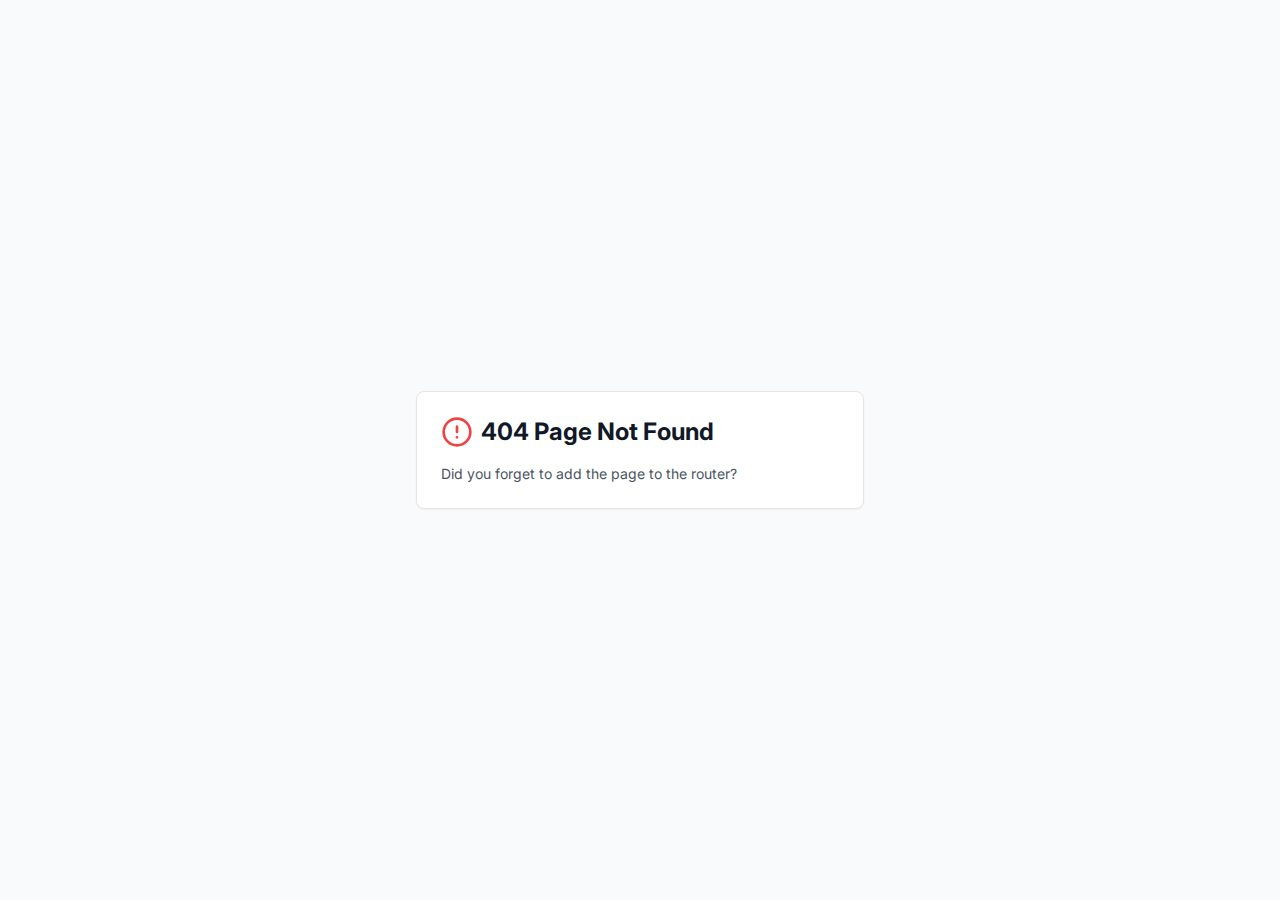
<file: index.html>
<!DOCTYPE html>
<html lang="en">
  <head>
    <meta charset="UTF-8" />
    <meta name="viewport" content="width=device-width, initial-scale=1.0, maximum-scale=1" />
    <title>LaMoCEM: A Prompt-Driven Cost Evaluation Framework | Research Paper</title>
    <meta name="description" content="LaMoCEM - A novel LLM-based approach for dynamic cost estimation in Agile development using Large Language Models and prompt engineering." />
    <meta name="keywords" content="cost estimation, LLM, prompt engineering, agile development, software engineering, AI, LaMoCEM" />
    <meta name="author" content="Muhammad Saim, Muhammad Umer" />
    
    <!-- Social Media Preview -->
    <meta property="og:title" content="LaMoCEM: A Prompt-Driven Cost Evaluation Framework" />
    <meta property="og:description" content="Novel LLM-based approach for dynamic cost estimation in Agile development" />
    <meta property="og:type" content="article" />
    <meta property="og:url" content="https://lamocem.github.io" />
    <meta property="og:image" content="https://lamocem.github.io/og-image.png" />
    
    <meta name="twitter:card" content="summary_large_image" />
    <meta name="twitter:title" content="LaMoCEM: A Prompt-Driven Cost Evaluation Framework" />
    <meta name="twitter:description" content="Novel LLM-based approach for dynamic cost estimation in Agile development" />
    
    <link rel="preconnect" href="https://fonts.googleapis.com">
    <link rel="preconnect" href="https://fonts.gstatic.com" crossorigin>
    <link href="https://fonts.googleapis.com/css2?family=Inter:wght@300;400;500;600;700&display=swap" rel="stylesheet">
    
    <link rel="icon" type="image/svg+xml" href="/favicon.svg" />
    <link rel="canonical" href="https://lamocem.github.io" />
    <script type="module" crossorigin src="/assets/index-CtbqqQSF.js"></script>
    <link rel="stylesheet" crossorigin href="/assets/index-a05WhLY2.css">
  </head>
  <body>
    <div id="root"></div>
    <!-- This is a replit script which adds a banner on the top of the page when opened in development mode outside the replit environment -->
    <script type="text/javascript" src="https://replit.com/public/js/replit-dev-banner.js"></script>
  </body>
</html>
</file>
<file: assets/index-a05WhLY2.css>
*,:before,:after{--tw-border-spacing-x: 0;--tw-border-spacing-y: 0;--tw-translate-x: 0;--tw-translate-y: 0;--tw-rotate: 0;--tw-skew-x: 0;--tw-skew-y: 0;--tw-scale-x: 1;--tw-scale-y: 1;--tw-pan-x: ;--tw-pan-y: ;--tw-pinch-zoom: ;--tw-scroll-snap-strictness: proximity;--tw-gradient-from-position: ;--tw-gradient-via-position: ;--tw-gradient-to-position: ;--tw-ordinal: ;--tw-slashed-zero: ;--tw-numeric-figure: ;--tw-numeric-spacing: ;--tw-numeric-fraction: ;--tw-ring-inset: ;--tw-ring-offset-width: 0px;--tw-ring-offset-color: #fff;--tw-ring-color: rgb(59 130 246 / .5);--tw-ring-offset-shadow: 0 0 #0000;--tw-ring-shadow: 0 0 #0000;--tw-shadow: 0 0 #0000;--tw-shadow-colored: 0 0 #0000;--tw-blur: ;--tw-brightness: ;--tw-contrast: ;--tw-grayscale: ;--tw-hue-rotate: ;--tw-invert: ;--tw-saturate: ;--tw-sepia: ;--tw-drop-shadow: ;--tw-backdrop-blur: ;--tw-backdrop-brightness: ;--tw-backdrop-contrast: ;--tw-backdrop-grayscale: ;--tw-backdrop-hue-rotate: ;--tw-backdrop-invert: ;--tw-backdrop-opacity: ;--tw-backdrop-saturate: ;--tw-backdrop-sepia: ;--tw-contain-size: ;--tw-contain-layout: ;--tw-contain-paint: ;--tw-contain-style: }::backdrop{--tw-border-spacing-x: 0;--tw-border-spacing-y: 0;--tw-translate-x: 0;--tw-translate-y: 0;--tw-rotate: 0;--tw-skew-x: 0;--tw-skew-y: 0;--tw-scale-x: 1;--tw-scale-y: 1;--tw-pan-x: ;--tw-pan-y: ;--tw-pinch-zoom: ;--tw-scroll-snap-strictness: proximity;--tw-gradient-from-position: ;--tw-gradient-via-position: ;--tw-gradient-to-position: ;--tw-ordinal: ;--tw-slashed-zero: ;--tw-numeric-figure: ;--tw-numeric-spacing: ;--tw-numeric-fraction: ;--tw-ring-inset: ;--tw-ring-offset-width: 0px;--tw-ring-offset-color: #fff;--tw-ring-color: rgb(59 130 246 / .5);--tw-ring-offset-shadow: 0 0 #0000;--tw-ring-shadow: 0 0 #0000;--tw-shadow: 0 0 #0000;--tw-shadow-colored: 0 0 #0000;--tw-blur: ;--tw-brightness: ;--tw-contrast: ;--tw-grayscale: ;--tw-hue-rotate: ;--tw-invert: ;--tw-saturate: ;--tw-sepia: ;--tw-drop-shadow: ;--tw-backdrop-blur: ;--tw-backdrop-brightness: ;--tw-backdrop-contrast: ;--tw-backdrop-grayscale: ;--tw-backdrop-hue-rotate: ;--tw-backdrop-invert: ;--tw-backdrop-opacity: ;--tw-backdrop-saturate: ;--tw-backdrop-sepia: ;--tw-contain-size: ;--tw-contain-layout: ;--tw-contain-paint: ;--tw-contain-style: }*,:before,:after{box-sizing:border-box;border-width:0;border-style:solid;border-color:#e5e7eb}:before,:after{--tw-content: ""}html,:host{line-height:1.5;-webkit-text-size-adjust:100%;-moz-tab-size:4;-o-tab-size:4;tab-size:4;font-family:Inter,system-ui,-apple-system,BlinkMacSystemFont,Segoe UI,Roboto,sans-serif;font-feature-settings:normal;font-variation-settings:normal;-webkit-tap-highlight-color:transparent}body{margin:0;line-height:inherit}hr{height:0;color:inherit;border-top-width:1px}abbr:where([title]){-webkit-text-decoration:underline dotted;text-decoration:underline dotted}h1,h2,h3,h4,h5,h6{font-size:inherit;font-weight:inherit}a{color:inherit;text-decoration:inherit}b,strong{font-weight:bolder}code,kbd,samp,pre{font-family:ui-monospace,SFMono-Regular,Menlo,Monaco,Consolas,Liberation Mono,Courier New,monospace;font-feature-settings:normal;font-variation-settings:normal;font-size:1em}small{font-size:80%}sub,sup{font-size:75%;line-height:0;position:relative;vertical-align:baseline}sub{bottom:-.25em}sup{top:-.5em}table{text-indent:0;border-color:inherit;border-collapse:collapse}button,input,optgroup,select,textarea{font-family:inherit;font-feature-settings:inherit;font-variation-settings:inherit;font-size:100%;font-weight:inherit;line-height:inherit;letter-spacing:inherit;color:inherit;margin:0;padding:0}button,select{text-transform:none}button,input:where([type=button]),input:where([type=reset]),input:where([type=submit]){-webkit-appearance:button;background-color:transparent;background-image:none}:-moz-focusring{outline:auto}:-moz-ui-invalid{box-shadow:none}progress{vertical-align:baseline}::-webkit-inner-spin-button,::-webkit-outer-spin-button{height:auto}[type=search]{-webkit-appearance:textfield;outline-offset:-2px}::-webkit-search-decoration{-webkit-appearance:none}::-webkit-file-upload-button{-webkit-appearance:button;font:inherit}summary{display:list-item}blockquote,dl,dd,h1,h2,h3,h4,h5,h6,hr,figure,p,pre{margin:0}fieldset{margin:0;padding:0}legend{padding:0}ol,ul,menu{list-style:none;margin:0;padding:0}dialog{padding:0}textarea{resize:vertical}input::-moz-placeholder,textarea::-moz-placeholder{opacity:1;color:#9ca3af}input::placeholder,textarea::placeholder{opacity:1;color:#9ca3af}button,[role=button]{cursor:pointer}:disabled{cursor:default}img,svg,video,canvas,audio,iframe,embed,object{display:block;vertical-align:middle}img,video{max-width:100%;height:auto}[hidden]:where(:not([hidden=until-found])){display:none}*{border-color:var(--border)}body{background-color:var(--background);color:var(--foreground);-webkit-font-smoothing:antialiased;-moz-osx-font-smoothing:grayscale;font-family:Inter,system-ui,-apple-system,BlinkMacSystemFont,Segoe UI,Roboto,sans-serif}html{scroll-behavior:smooth}.gradient-text{background:linear-gradient(135deg,var(--accent-cyan),var(--accent-green));-webkit-background-clip:text;-webkit-text-fill-color:transparent;background-clip:text}.tech-grid{background-image:linear-gradient(rgba(0,212,255,.1) 1px,transparent 1px),linear-gradient(90deg,rgba(0,212,255,.1) 1px,transparent 1px);background-size:50px 50px}.section-fade{opacity:0;transform:translateY(30px);transition:all .8s cubic-bezier(.4,0,.2,1)}.section-visible{opacity:1;transform:translateY(0)}.float-animation{animation:float 6s ease-in-out infinite}.sr-only{position:absolute;width:1px;height:1px;padding:0;margin:-1px;overflow:hidden;clip:rect(0,0,0,0);white-space:nowrap;border-width:0}.pointer-events-none{pointer-events:none}.pointer-events-auto{pointer-events:auto}.visible{visibility:visible}.invisible{visibility:hidden}.fixed{position:fixed}.absolute{position:absolute}.relative{position:relative}.inset-0{top:0;right:0;bottom:0;left:0}.inset-x-0{left:0;right:0}.inset-y-0{top:0;bottom:0}.-bottom-12{bottom:-3rem}.-left-12{left:-3rem}.-right-12{right:-3rem}.-top-12{top:-3rem}.bottom-0{bottom:0}.bottom-8{bottom:2rem}.left-0{left:0}.left-1{left:.25rem}.left-1\/2{left:50%}.left-2{left:.5rem}.left-\[50\%\]{left:50%}.right-0{right:0}.right-1{right:.25rem}.right-2{right:.5rem}.right-3{right:.75rem}.right-4{right:1rem}.top-0{top:0}.top-1\.5{top:.375rem}.top-1\/2{top:50%}.top-2{top:.5rem}.top-3\.5{top:.875rem}.top-4{top:1rem}.top-\[1px\]{top:1px}.top-\[50\%\]{top:50%}.top-\[60\%\]{top:60%}.top-full{top:100%}.z-10{z-index:10}.z-20{z-index:20}.z-50{z-index:50}.z-\[100\]{z-index:100}.z-\[1\]{z-index:1}.-mx-1{margin-left:-.25rem;margin-right:-.25rem}.mx-2{margin-left:.5rem;margin-right:.5rem}.mx-3\.5{margin-left:.875rem;margin-right:.875rem}.mx-4{margin-left:1rem;margin-right:1rem}.mx-auto{margin-left:auto;margin-right:auto}.my-0\.5{margin-top:.125rem;margin-bottom:.125rem}.my-1{margin-top:.25rem;margin-bottom:.25rem}.-ml-4{margin-left:-1rem}.-mt-4{margin-top:-1rem}.mb-1{margin-bottom:.25rem}.mb-12{margin-bottom:3rem}.mb-16{margin-bottom:4rem}.mb-2{margin-bottom:.5rem}.mb-4{margin-bottom:1rem}.mb-6{margin-bottom:1.5rem}.mb-8{margin-bottom:2rem}.ml-1{margin-left:.25rem}.ml-auto{margin-left:auto}.mr-2{margin-right:.5rem}.mt-1\.5{margin-top:.375rem}.mt-12{margin-top:3rem}.mt-2{margin-top:.5rem}.mt-24{margin-top:6rem}.mt-4{margin-top:1rem}.mt-auto{margin-top:auto}.block{display:block}.flex{display:flex}.inline-flex{display:inline-flex}.table{display:table}.grid{display:grid}.hidden{display:none}.aspect-square{aspect-ratio:1 / 1}.aspect-video{aspect-ratio:16 / 9}.size-4{width:1rem;height:1rem}.h-1\.5{height:.375rem}.h-10{height:2.5rem}.h-11{height:2.75rem}.h-12{height:3rem}.h-16{height:4rem}.h-2{height:.5rem}.h-2\.5{height:.625rem}.h-3{height:.75rem}.h-3\.5{height:.875rem}.h-4{height:1rem}.h-5{height:1.25rem}.h-6{height:1.5rem}.h-7{height:1.75rem}.h-8{height:2rem}.h-9{height:2.25rem}.h-\[1px\]{height:1px}.h-\[var\(--radix-navigation-menu-viewport-height\)\]{height:var(--radix-navigation-menu-viewport-height)}.h-\[var\(--radix-select-trigger-height\)\]{height:var(--radix-select-trigger-height)}.h-auto{height:auto}.h-full{height:100%}.h-px{height:1px}.h-svh{height:100svh}.max-h-\[--radix-context-menu-content-available-height\]{max-height:var(--radix-context-menu-content-available-height)}.max-h-\[--radix-select-content-available-height\]{max-height:var(--radix-select-content-available-height)}.max-h-\[300px\]{max-height:300px}.max-h-\[var\(--radix-dropdown-menu-content-available-height\)\]{max-height:var(--radix-dropdown-menu-content-available-height)}.max-h-screen{max-height:100vh}.min-h-0{min-height:0px}.min-h-\[80px\]{min-height:80px}.min-h-screen{min-height:100vh}.min-h-svh{min-height:100svh}.w-0{width:0px}.w-1{width:.25rem}.w-10{width:2.5rem}.w-11{width:2.75rem}.w-16{width:4rem}.w-2{width:.5rem}.w-2\.5{width:.625rem}.w-3{width:.75rem}.w-3\.5{width:.875rem}.w-3\/4{width:75%}.w-4{width:1rem}.w-5{width:1.25rem}.w-64{width:16rem}.w-7{width:1.75rem}.w-72{width:18rem}.w-8{width:2rem}.w-9{width:2.25rem}.w-\[--sidebar-width\]{width:var(--sidebar-width)}.w-\[100px\]{width:100px}.w-\[1px\]{width:1px}.w-auto{width:auto}.w-full{width:100%}.w-max{width:-moz-max-content;width:max-content}.w-px{width:1px}.min-w-0{min-width:0px}.min-w-10{min-width:2.5rem}.min-w-11{min-width:2.75rem}.min-w-5{min-width:1.25rem}.min-w-9{min-width:2.25rem}.min-w-\[12rem\]{min-width:12rem}.min-w-\[8rem\]{min-width:8rem}.min-w-\[var\(--radix-select-trigger-width\)\]{min-width:var(--radix-select-trigger-width)}.max-w-4xl{max-width:56rem}.max-w-6xl{max-width:72rem}.max-w-7xl{max-width:80rem}.max-w-\[--skeleton-width\]{max-width:var(--skeleton-width)}.max-w-lg{max-width:32rem}.max-w-max{max-width:-moz-max-content;max-width:max-content}.max-w-md{max-width:28rem}.flex-1{flex:1 1 0%}.shrink-0{flex-shrink:0}.grow{flex-grow:1}.grow-0{flex-grow:0}.basis-full{flex-basis:100%}.caption-bottom{caption-side:bottom}.border-collapse{border-collapse:collapse}.origin-\[--radix-context-menu-content-transform-origin\]{transform-origin:var(--radix-context-menu-content-transform-origin)}.origin-\[--radix-dropdown-menu-content-transform-origin\]{transform-origin:var(--radix-dropdown-menu-content-transform-origin)}.origin-\[--radix-hover-card-content-transform-origin\]{transform-origin:var(--radix-hover-card-content-transform-origin)}.origin-\[--radix-menubar-content-transform-origin\]{transform-origin:var(--radix-menubar-content-transform-origin)}.origin-\[--radix-popover-content-transform-origin\]{transform-origin:var(--radix-popover-content-transform-origin)}.origin-\[--radix-select-content-transform-origin\]{transform-origin:var(--radix-select-content-transform-origin)}.origin-\[--radix-tooltip-content-transform-origin\]{transform-origin:var(--radix-tooltip-content-transform-origin)}.-translate-x-1\/2{--tw-translate-x: -50%;transform:translate(var(--tw-translate-x),var(--tw-translate-y)) rotate(var(--tw-rotate)) skew(var(--tw-skew-x)) skewY(var(--tw-skew-y)) scaleX(var(--tw-scale-x)) scaleY(var(--tw-scale-y))}.-translate-x-px{--tw-translate-x: -1px;transform:translate(var(--tw-translate-x),var(--tw-translate-y)) rotate(var(--tw-rotate)) skew(var(--tw-skew-x)) skewY(var(--tw-skew-y)) scaleX(var(--tw-scale-x)) scaleY(var(--tw-scale-y))}.-translate-y-1\/2{--tw-translate-y: -50%;transform:translate(var(--tw-translate-x),var(--tw-translate-y)) rotate(var(--tw-rotate)) skew(var(--tw-skew-x)) skewY(var(--tw-skew-y)) scaleX(var(--tw-scale-x)) scaleY(var(--tw-scale-y))}.translate-x-\[-50\%\]{--tw-translate-x: -50%;transform:translate(var(--tw-translate-x),var(--tw-translate-y)) rotate(var(--tw-rotate)) skew(var(--tw-skew-x)) skewY(var(--tw-skew-y)) scaleX(var(--tw-scale-x)) scaleY(var(--tw-scale-y))}.translate-x-px{--tw-translate-x: 1px;transform:translate(var(--tw-translate-x),var(--tw-translate-y)) rotate(var(--tw-rotate)) skew(var(--tw-skew-x)) skewY(var(--tw-skew-y)) scaleX(var(--tw-scale-x)) scaleY(var(--tw-scale-y))}.translate-y-\[-50\%\]{--tw-translate-y: -50%;transform:translate(var(--tw-translate-x),var(--tw-translate-y)) rotate(var(--tw-rotate)) skew(var(--tw-skew-x)) skewY(var(--tw-skew-y)) scaleX(var(--tw-scale-x)) scaleY(var(--tw-scale-y))}.rotate-45{--tw-rotate: 45deg;transform:translate(var(--tw-translate-x),var(--tw-translate-y)) rotate(var(--tw-rotate)) skew(var(--tw-skew-x)) skewY(var(--tw-skew-y)) scaleX(var(--tw-scale-x)) scaleY(var(--tw-scale-y))}.rotate-90{--tw-rotate: 90deg;transform:translate(var(--tw-translate-x),var(--tw-translate-y)) rotate(var(--tw-rotate)) skew(var(--tw-skew-x)) skewY(var(--tw-skew-y)) scaleX(var(--tw-scale-x)) scaleY(var(--tw-scale-y))}.transform{transform:translate(var(--tw-translate-x),var(--tw-translate-y)) rotate(var(--tw-rotate)) skew(var(--tw-skew-x)) skewY(var(--tw-skew-y)) scaleX(var(--tw-scale-x)) scaleY(var(--tw-scale-y))}@keyframes bounce{0%,to{transform:translateY(-25%);animation-timing-function:cubic-bezier(.8,0,1,1)}50%{transform:none;animation-timing-function:cubic-bezier(0,0,.2,1)}}.animate-bounce{animation:bounce 1s infinite}@keyframes pulse{50%{opacity:.5}}.animate-pulse{animation:pulse 2s cubic-bezier(.4,0,.6,1) infinite}.cursor-default{cursor:default}.cursor-pointer{cursor:pointer}.touch-none{touch-action:none}.select-none{-webkit-user-select:none;-moz-user-select:none;user-select:none}.list-none{list-style-type:none}.flex-row{flex-direction:row}.flex-col{flex-direction:column}.flex-col-reverse{flex-direction:column-reverse}.flex-wrap{flex-wrap:wrap}.items-start{align-items:flex-start}.items-end{align-items:flex-end}.items-center{align-items:center}.items-stretch{align-items:stretch}.justify-center{justify-content:center}.justify-between{justify-content:space-between}.gap-1{gap:.25rem}.gap-1\.5{gap:.375rem}.gap-12{gap:3rem}.gap-2{gap:.5rem}.gap-3{gap:.75rem}.gap-4{gap:1rem}.gap-6{gap:1.5rem}.gap-8{gap:2rem}.space-x-1>:not([hidden])~:not([hidden]){--tw-space-x-reverse: 0;margin-right:calc(.25rem * var(--tw-space-x-reverse));margin-left:calc(.25rem * calc(1 - var(--tw-space-x-reverse)))}.space-x-2>:not([hidden])~:not([hidden]){--tw-space-x-reverse: 0;margin-right:calc(.5rem * var(--tw-space-x-reverse));margin-left:calc(.5rem * calc(1 - var(--tw-space-x-reverse)))}.space-x-3>:not([hidden])~:not([hidden]){--tw-space-x-reverse: 0;margin-right:calc(.75rem * var(--tw-space-x-reverse));margin-left:calc(.75rem * calc(1 - var(--tw-space-x-reverse)))}.space-x-4>:not([hidden])~:not([hidden]){--tw-space-x-reverse: 0;margin-right:calc(1rem * var(--tw-space-x-reverse));margin-left:calc(1rem * calc(1 - var(--tw-space-x-reverse)))}.space-x-8>:not([hidden])~:not([hidden]){--tw-space-x-reverse: 0;margin-right:calc(2rem * var(--tw-space-x-reverse));margin-left:calc(2rem * calc(1 - var(--tw-space-x-reverse)))}.space-y-1>:not([hidden])~:not([hidden]){--tw-space-y-reverse: 0;margin-top:calc(.25rem * calc(1 - var(--tw-space-y-reverse)));margin-bottom:calc(.25rem * var(--tw-space-y-reverse))}.space-y-1\.5>:not([hidden])~:not([hidden]){--tw-space-y-reverse: 0;margin-top:calc(.375rem * calc(1 - var(--tw-space-y-reverse)));margin-bottom:calc(.375rem * var(--tw-space-y-reverse))}.space-y-2>:not([hidden])~:not([hidden]){--tw-space-y-reverse: 0;margin-top:calc(.5rem * calc(1 - var(--tw-space-y-reverse)));margin-bottom:calc(.5rem * var(--tw-space-y-reverse))}.space-y-3>:not([hidden])~:not([hidden]){--tw-space-y-reverse: 0;margin-top:calc(.75rem * calc(1 - var(--tw-space-y-reverse)));margin-bottom:calc(.75rem * var(--tw-space-y-reverse))}.space-y-4>:not([hidden])~:not([hidden]){--tw-space-y-reverse: 0;margin-top:calc(1rem * calc(1 - var(--tw-space-y-reverse)));margin-bottom:calc(1rem * var(--tw-space-y-reverse))}.space-y-6>:not([hidden])~:not([hidden]){--tw-space-y-reverse: 0;margin-top:calc(1.5rem * calc(1 - var(--tw-space-y-reverse)));margin-bottom:calc(1.5rem * var(--tw-space-y-reverse))}.space-y-8>:not([hidden])~:not([hidden]){--tw-space-y-reverse: 0;margin-top:calc(2rem * calc(1 - var(--tw-space-y-reverse)));margin-bottom:calc(2rem * var(--tw-space-y-reverse))}.overflow-auto{overflow:auto}.overflow-hidden{overflow:hidden}.overflow-x-auto{overflow-x:auto}.overflow-y-auto{overflow-y:auto}.overflow-x-hidden{overflow-x:hidden}.whitespace-nowrap{white-space:nowrap}.break-words{overflow-wrap:break-word}.rounded-2xl{border-radius:1rem}.rounded-\[2px\]{border-radius:2px}.rounded-\[inherit\]{border-radius:inherit}.rounded-full{border-radius:9999px}.rounded-lg{border-radius:var(--radius)}.rounded-md{border-radius:calc(var(--radius) - 2px)}.rounded-none{border-radius:0}.rounded-sm{border-radius:calc(var(--radius) - 4px)}.rounded-xl{border-radius:.75rem}.rounded-t-\[10px\]{border-top-left-radius:10px;border-top-right-radius:10px}.rounded-tl-sm{border-top-left-radius:calc(var(--radius) - 4px)}.border{border-width:1px}.border-2{border-width:2px}.border-\[1\.5px\]{border-width:1.5px}.border-y{border-top-width:1px;border-bottom-width:1px}.border-b{border-bottom-width:1px}.border-l{border-left-width:1px}.border-r{border-right-width:1px}.border-t{border-top-width:1px}.border-dashed{border-style:dashed}.border-\[--color-border\]{border-color:var(--color-border)}.border-destructive{border-color:var(--destructive)}.border-input{border-color:var(--input)}.border-primary{border-color:var(--primary)}.border-sidebar-border{border-color:var(--sidebar-border)}.border-transparent{border-color:transparent}.border-l-transparent{border-left-color:transparent}.border-t-transparent{border-top-color:transparent}.bg-\[--color-bg\]{background-color:var(--color-bg)}.bg-accent{background-color:var(--accent)}.bg-background{background-color:var(--background)}.bg-black\/80{background-color:#000c}.bg-border{background-color:var(--border)}.bg-card{background-color:var(--card)}.bg-destructive{background-color:var(--destructive)}.bg-foreground{background-color:var(--foreground)}.bg-gray-50{--tw-bg-opacity: 1;background-color:rgb(249 250 251 / var(--tw-bg-opacity, 1))}.bg-muted{background-color:var(--muted)}.bg-popover{background-color:var(--popover)}.bg-primary{background-color:var(--primary)}.bg-red-500\/20{background-color:#ef444433}.bg-secondary{background-color:var(--secondary)}.bg-sidebar{background-color:var(--sidebar-background)}.bg-sidebar-border{background-color:var(--sidebar-border)}.bg-transparent{background-color:transparent}.bg-yellow-500\/20{background-color:#eab30833}.bg-gradient-to-b{background-image:linear-gradient(to bottom,var(--tw-gradient-stops))}.bg-gradient-to-br{background-image:linear-gradient(to bottom right,var(--tw-gradient-stops))}.bg-gradient-to-t{background-image:linear-gradient(to top,var(--tw-gradient-stops))}.to-transparent{--tw-gradient-to: transparent var(--tw-gradient-to-position)}.fill-current{fill:currentColor}.object-cover{-o-object-fit:cover;object-fit:cover}.p-0{padding:0}.p-1{padding:.25rem}.p-2{padding:.5rem}.p-3{padding:.75rem}.p-4{padding:1rem}.p-6{padding:1.5rem}.p-8{padding:2rem}.p-\[1px\]{padding:1px}.px-1{padding-left:.25rem;padding-right:.25rem}.px-2{padding-left:.5rem;padding-right:.5rem}.px-2\.5{padding-left:.625rem;padding-right:.625rem}.px-3{padding-left:.75rem;padding-right:.75rem}.px-4{padding-left:1rem;padding-right:1rem}.px-5{padding-left:1.25rem;padding-right:1.25rem}.px-6{padding-left:1.5rem;padding-right:1.5rem}.px-8{padding-left:2rem;padding-right:2rem}.py-0\.5{padding-top:.125rem;padding-bottom:.125rem}.py-1{padding-top:.25rem;padding-bottom:.25rem}.py-1\.5{padding-top:.375rem;padding-bottom:.375rem}.py-16{padding-top:4rem;padding-bottom:4rem}.py-2{padding-top:.5rem;padding-bottom:.5rem}.py-20{padding-top:5rem;padding-bottom:5rem}.py-3{padding-top:.75rem;padding-bottom:.75rem}.py-4{padding-top:1rem;padding-bottom:1rem}.py-6{padding-top:1.5rem;padding-bottom:1.5rem}.pb-3{padding-bottom:.75rem}.pb-4{padding-bottom:1rem}.pl-2\.5{padding-left:.625rem}.pl-4{padding-left:1rem}.pl-8{padding-left:2rem}.pr-2{padding-right:.5rem}.pr-2\.5{padding-right:.625rem}.pr-8{padding-right:2rem}.pt-0{padding-top:0}.pt-1{padding-top:.25rem}.pt-3{padding-top:.75rem}.pt-4{padding-top:1rem}.pt-6{padding-top:1.5rem}.pt-8{padding-top:2rem}.text-left{text-align:left}.text-center{text-align:center}.align-middle{vertical-align:middle}.font-mono{font-family:ui-monospace,SFMono-Regular,Menlo,Monaco,Consolas,Liberation Mono,Courier New,monospace}.font-sans{font-family:Inter,system-ui,-apple-system,BlinkMacSystemFont,Segoe UI,Roboto,sans-serif}.text-2xl{font-size:1.5rem;line-height:2rem}.text-3xl{font-size:1.875rem;line-height:2.25rem}.text-4xl{font-size:2.25rem;line-height:2.5rem}.text-\[0\.8rem\]{font-size:.8rem}.text-base{font-size:1rem;line-height:1.5rem}.text-lg{font-size:1.125rem;line-height:1.75rem}.text-sm{font-size:.875rem;line-height:1.25rem}.text-xl{font-size:1.25rem;line-height:1.75rem}.text-xs{font-size:.75rem;line-height:1rem}.font-bold{font-weight:700}.font-light{font-weight:300}.font-medium{font-weight:500}.font-normal{font-weight:400}.font-semibold{font-weight:600}.tabular-nums{--tw-numeric-spacing: tabular-nums;font-variant-numeric:var(--tw-ordinal) var(--tw-slashed-zero) var(--tw-numeric-figure) var(--tw-numeric-spacing) var(--tw-numeric-fraction)}.leading-none{line-height:1}.leading-relaxed{line-height:1.625}.leading-tight{line-height:1.25}.tracking-tight{letter-spacing:-.025em}.tracking-widest{letter-spacing:.1em}.text-accent-foreground{color:var(--accent-foreground)}.text-card-foreground{color:var(--card-foreground)}.text-current{color:currentColor}.text-destructive{color:var(--destructive)}.text-destructive-foreground{color:var(--destructive-foreground)}.text-foreground{color:var(--foreground)}.text-gray-600{--tw-text-opacity: 1;color:rgb(75 85 99 / var(--tw-text-opacity, 1))}.text-gray-900{--tw-text-opacity: 1;color:rgb(17 24 39 / var(--tw-text-opacity, 1))}.text-muted-foreground{color:var(--muted-foreground)}.text-popover-foreground{color:var(--popover-foreground)}.text-primary{color:var(--primary)}.text-primary-foreground{color:var(--primary-foreground)}.text-red-400{--tw-text-opacity: 1;color:rgb(248 113 113 / var(--tw-text-opacity, 1))}.text-red-500{--tw-text-opacity: 1;color:rgb(239 68 68 / var(--tw-text-opacity, 1))}.text-secondary-foreground{color:var(--secondary-foreground)}.text-sidebar-foreground{color:var(--sidebar-foreground)}.text-yellow-400{--tw-text-opacity: 1;color:rgb(250 204 21 / var(--tw-text-opacity, 1))}.underline-offset-4{text-underline-offset:4px}.opacity-0{opacity:0}.opacity-20{opacity:.2}.opacity-50{opacity:.5}.opacity-60{opacity:.6}.opacity-70{opacity:.7}.opacity-90{opacity:.9}.shadow-2xl{--tw-shadow: 0 25px 50px -12px rgb(0 0 0 / .25);--tw-shadow-colored: 0 25px 50px -12px var(--tw-shadow-color);box-shadow:var(--tw-ring-offset-shadow, 0 0 #0000),var(--tw-ring-shadow, 0 0 #0000),var(--tw-shadow)}.shadow-\[0_0_0_1px_hsl\(var\(--sidebar-border\)\)\]{--tw-shadow: 0 0 0 1px hsl(var(--sidebar-border));--tw-shadow-colored: 0 0 0 1px var(--tw-shadow-color);box-shadow:var(--tw-ring-offset-shadow, 0 0 #0000),var(--tw-ring-shadow, 0 0 #0000),var(--tw-shadow)}.shadow-lg{--tw-shadow: 0 10px 15px -3px rgb(0 0 0 / .1), 0 4px 6px -4px rgb(0 0 0 / .1);--tw-shadow-colored: 0 10px 15px -3px var(--tw-shadow-color), 0 4px 6px -4px var(--tw-shadow-color);box-shadow:var(--tw-ring-offset-shadow, 0 0 #0000),var(--tw-ring-shadow, 0 0 #0000),var(--tw-shadow)}.shadow-md{--tw-shadow: 0 4px 6px -1px rgb(0 0 0 / .1), 0 2px 4px -2px rgb(0 0 0 / .1);--tw-shadow-colored: 0 4px 6px -1px var(--tw-shadow-color), 0 2px 4px -2px var(--tw-shadow-color);box-shadow:var(--tw-ring-offset-shadow, 0 0 #0000),var(--tw-ring-shadow, 0 0 #0000),var(--tw-shadow)}.shadow-none{--tw-shadow: 0 0 #0000;--tw-shadow-colored: 0 0 #0000;box-shadow:var(--tw-ring-offset-shadow, 0 0 #0000),var(--tw-ring-shadow, 0 0 #0000),var(--tw-shadow)}.shadow-sm{--tw-shadow: 0 1px 2px 0 rgb(0 0 0 / .05);--tw-shadow-colored: 0 1px 2px 0 var(--tw-shadow-color);box-shadow:var(--tw-ring-offset-shadow, 0 0 #0000),var(--tw-ring-shadow, 0 0 #0000),var(--tw-shadow)}.shadow-xl{--tw-shadow: 0 20px 25px -5px rgb(0 0 0 / .1), 0 8px 10px -6px rgb(0 0 0 / .1);--tw-shadow-colored: 0 20px 25px -5px var(--tw-shadow-color), 0 8px 10px -6px var(--tw-shadow-color);box-shadow:var(--tw-ring-offset-shadow, 0 0 #0000),var(--tw-ring-shadow, 0 0 #0000),var(--tw-shadow)}.outline-none{outline:2px solid transparent;outline-offset:2px}.outline{outline-style:solid}.ring-0{--tw-ring-offset-shadow: var(--tw-ring-inset) 0 0 0 var(--tw-ring-offset-width) var(--tw-ring-offset-color);--tw-ring-shadow: var(--tw-ring-inset) 0 0 0 calc(0px + var(--tw-ring-offset-width)) var(--tw-ring-color);box-shadow:var(--tw-ring-offset-shadow),var(--tw-ring-shadow),var(--tw-shadow, 0 0 #0000)}.ring-2{--tw-ring-offset-shadow: var(--tw-ring-inset) 0 0 0 var(--tw-ring-offset-width) var(--tw-ring-offset-color);--tw-ring-shadow: var(--tw-ring-inset) 0 0 0 calc(2px + var(--tw-ring-offset-width)) var(--tw-ring-color);box-shadow:var(--tw-ring-offset-shadow),var(--tw-ring-shadow),var(--tw-shadow, 0 0 #0000)}.ring-ring{--tw-ring-color: var(--ring)}.ring-sidebar-ring{--tw-ring-color: var(--sidebar-ring)}.ring-offset-background{--tw-ring-offset-color: var(--background)}.filter{filter:var(--tw-blur) var(--tw-brightness) var(--tw-contrast) var(--tw-grayscale) var(--tw-hue-rotate) var(--tw-invert) var(--tw-saturate) var(--tw-sepia) var(--tw-drop-shadow)}.backdrop-blur-md{--tw-backdrop-blur: blur(12px);-webkit-backdrop-filter:var(--tw-backdrop-blur) var(--tw-backdrop-brightness) var(--tw-backdrop-contrast) var(--tw-backdrop-grayscale) var(--tw-backdrop-hue-rotate) var(--tw-backdrop-invert) var(--tw-backdrop-opacity) var(--tw-backdrop-saturate) var(--tw-backdrop-sepia);backdrop-filter:var(--tw-backdrop-blur) var(--tw-backdrop-brightness) var(--tw-backdrop-contrast) var(--tw-backdrop-grayscale) var(--tw-backdrop-hue-rotate) var(--tw-backdrop-invert) var(--tw-backdrop-opacity) var(--tw-backdrop-saturate) var(--tw-backdrop-sepia)}.transition{transition-property:color,background-color,border-color,text-decoration-color,fill,stroke,opacity,box-shadow,transform,filter,-webkit-backdrop-filter;transition-property:color,background-color,border-color,text-decoration-color,fill,stroke,opacity,box-shadow,transform,filter,backdrop-filter;transition-property:color,background-color,border-color,text-decoration-color,fill,stroke,opacity,box-shadow,transform,filter,backdrop-filter,-webkit-backdrop-filter;transition-timing-function:cubic-bezier(.4,0,.2,1);transition-duration:.15s}.transition-\[left\,right\,width\]{transition-property:left,right,width;transition-timing-function:cubic-bezier(.4,0,.2,1);transition-duration:.15s}.transition-\[margin\,opacity\]{transition-property:margin,opacity;transition-timing-function:cubic-bezier(.4,0,.2,1);transition-duration:.15s}.transition-\[width\,height\,padding\]{transition-property:width,height,padding;transition-timing-function:cubic-bezier(.4,0,.2,1);transition-duration:.15s}.transition-\[width\]{transition-property:width;transition-timing-function:cubic-bezier(.4,0,.2,1);transition-duration:.15s}.transition-all{transition-property:all;transition-timing-function:cubic-bezier(.4,0,.2,1);transition-duration:.15s}.transition-colors{transition-property:color,background-color,border-color,text-decoration-color,fill,stroke;transition-timing-function:cubic-bezier(.4,0,.2,1);transition-duration:.15s}.transition-opacity{transition-property:opacity;transition-timing-function:cubic-bezier(.4,0,.2,1);transition-duration:.15s}.transition-transform{transition-property:transform;transition-timing-function:cubic-bezier(.4,0,.2,1);transition-duration:.15s}.duration-1000{transition-duration:1s}.duration-200{transition-duration:.2s}.duration-300{transition-duration:.3s}.ease-in-out{transition-timing-function:cubic-bezier(.4,0,.2,1)}.ease-linear{transition-timing-function:linear}@keyframes enter{0%{opacity:var(--tw-enter-opacity, 1);transform:translate3d(var(--tw-enter-translate-x, 0),var(--tw-enter-translate-y, 0),0) scale3d(var(--tw-enter-scale, 1),var(--tw-enter-scale, 1),var(--tw-enter-scale, 1)) rotate(var(--tw-enter-rotate, 0))}}@keyframes exit{to{opacity:var(--tw-exit-opacity, 1);transform:translate3d(var(--tw-exit-translate-x, 0),var(--tw-exit-translate-y, 0),0) scale3d(var(--tw-exit-scale, 1),var(--tw-exit-scale, 1),var(--tw-exit-scale, 1)) rotate(var(--tw-exit-rotate, 0))}}.animate-in{animation-name:enter;animation-duration:.15s;--tw-enter-opacity: initial;--tw-enter-scale: initial;--tw-enter-rotate: initial;--tw-enter-translate-x: initial;--tw-enter-translate-y: initial}.fade-in-0{--tw-enter-opacity: 0}.fade-in-80{--tw-enter-opacity: .8}.zoom-in-95{--tw-enter-scale: .95}.duration-1000{animation-duration:1s}.duration-200{animation-duration:.2s}.duration-300{animation-duration:.3s}.ease-in-out{animation-timing-function:cubic-bezier(.4,0,.2,1)}.ease-linear{animation-timing-function:linear}.bg-dark-bg{background-color:var(--dark-bg)}.bg-dark-surface{background-color:var(--dark-surface)}.bg-dark-card{background-color:var(--dark-card)}.bg-code-bg{background-color:var(--code-bg)}.text-accent-cyan{color:var(--accent-cyan)}.text-accent-green{color:var(--accent-green)}.text-text-primary{color:var(--text-primary)}.text-text-secondary{color:var(--text-secondary)}.border-dark-surface{border-color:var(--dark-surface)}.border-dark-card{border-color:var(--dark-card)}:root{--background: hsl(0, 0%, 100%);--foreground: hsl(20, 14.3%, 4.1%);--muted: hsl(60, 4.8%, 95.9%);--muted-foreground: hsl(25, 5.3%, 44.7%);--popover: hsl(0, 0%, 100%);--popover-foreground: hsl(20, 14.3%, 4.1%);--card: hsl(0, 0%, 100%);--card-foreground: hsl(20, 14.3%, 4.1%);--border: hsl(20, 5.9%, 90%);--input: hsl(20, 5.9%, 90%);--primary: hsl(207, 90%, 54%);--primary-foreground: hsl(211, 100%, 99%);--secondary: hsl(60, 4.8%, 95.9%);--secondary-foreground: hsl(24, 9.8%, 10%);--accent: hsl(60, 4.8%, 95.9%);--accent-foreground: hsl(24, 9.8%, 10%);--destructive: hsl(0, 84.2%, 60.2%);--destructive-foreground: hsl(60, 9.1%, 97.8%);--ring: hsl(20, 14.3%, 4.1%);--radius: .5rem;--dark-bg: hsl(0, 0%, 4%);--dark-surface: hsl(0, 0%, 10%);--dark-card: hsl(0, 0%, 7%);--accent-cyan: hsl(194, 100%, 50%);--accent-green: hsl(150, 100%, 50%);--text-primary: hsl(0, 0%, 100%);--text-secondary: hsl(0, 0%, 63%);--code-bg: hsl(215, 28%, 9%)}.dark{--background: hsl(240, 10%, 3.9%);--foreground: hsl(0, 0%, 98%);--muted: hsl(240, 3.7%, 15.9%);--muted-foreground: hsl(240, 5%, 64.9%);--popover: hsl(240, 10%, 3.9%);--popover-foreground: hsl(0, 0%, 98%);--card: hsl(240, 10%, 3.9%);--card-foreground: hsl(0, 0%, 98%);--border: hsl(240, 3.7%, 15.9%);--input: hsl(240, 3.7%, 15.9%);--primary: hsl(207, 90%, 54%);--primary-foreground: hsl(211, 100%, 99%);--secondary: hsl(240, 3.7%, 15.9%);--secondary-foreground: hsl(0, 0%, 98%);--accent: hsl(240, 3.7%, 15.9%);--accent-foreground: hsl(0, 0%, 98%);--destructive: hsl(0, 62.8%, 30.6%);--destructive-foreground: hsl(0, 0%, 98%);--ring: hsl(240, 4.9%, 83.9%);--radius: .5rem}@keyframes float{0%,to{transform:translateY(0)}50%{transform:translateY(-20px)}}@media print{.no-print{display:none!important}body{background:#fff!important;color:#000!important}.bg-dark-bg,.bg-dark-surface,.bg-dark-card{background:#fff!important}.text-text-primary,.text-text-secondary{color:#000!important}}pre[class*=language-]{background:var(--code-bg)!important;border:1px solid var(--dark-surface);border-radius:.5rem}code[class*=language-]{color:#e1e7ef}.token.comment,.token.prolog,.token.doctype,.token.cdata{color:#7c7c7c}.token.punctuation{color:#c792ea}.token.property,.token.tag,.token.boolean,.token.number,.token.constant,.token.symbol,.token.deleted{color:#ff5370}.token.selector,.token.attr-name,.token.string,.token.char,.token.builtin,.token.inserted{color:#c3e88d}.token.operator,.token.entity,.token.url,.language-css .token.string,.style .token.string{color:#89ddff}.token.atrule,.token.attr-value,.token.keyword{color:#82aaff}.token.function,.token.class-name{color:#ffcb6b}.token.regex,.token.important,.token.variable{color:#f78c6c}.file\:border-0::file-selector-button{border-width:0px}.file\:bg-transparent::file-selector-button{background-color:transparent}.file\:text-sm::file-selector-button{font-size:.875rem;line-height:1.25rem}.file\:font-medium::file-selector-button{font-weight:500}.file\:text-foreground::file-selector-button{color:var(--foreground)}.placeholder\:text-muted-foreground::-moz-placeholder{color:var(--muted-foreground)}.placeholder\:text-muted-foreground::placeholder{color:var(--muted-foreground)}.after\:absolute:after{content:var(--tw-content);position:absolute}.after\:-inset-2:after{content:var(--tw-content);top:-.5rem;right:-.5rem;bottom:-.5rem;left:-.5rem}.after\:inset-y-0:after{content:var(--tw-content);top:0;bottom:0}.after\:left-1\/2:after{content:var(--tw-content);left:50%}.after\:w-1:after{content:var(--tw-content);width:.25rem}.after\:w-\[2px\]:after{content:var(--tw-content);width:2px}.after\:-translate-x-1\/2:after{content:var(--tw-content);--tw-translate-x: -50%;transform:translate(var(--tw-translate-x),var(--tw-translate-y)) rotate(var(--tw-rotate)) skew(var(--tw-skew-x)) skewY(var(--tw-skew-y)) scaleX(var(--tw-scale-x)) scaleY(var(--tw-scale-y))}.first\:rounded-l-md:first-child{border-top-left-radius:calc(var(--radius) - 2px);border-bottom-left-radius:calc(var(--radius) - 2px)}.first\:border-l:first-child{border-left-width:1px}.last\:rounded-r-md:last-child{border-top-right-radius:calc(var(--radius) - 2px);border-bottom-right-radius:calc(var(--radius) - 2px)}.focus-within\:relative:focus-within{position:relative}.focus-within\:z-20:focus-within{z-index:20}.hover\:scale-105:hover{--tw-scale-x: 1.05;--tw-scale-y: 1.05;transform:translate(var(--tw-translate-x),var(--tw-translate-y)) rotate(var(--tw-rotate)) skew(var(--tw-skew-x)) skewY(var(--tw-skew-y)) scaleX(var(--tw-scale-x)) scaleY(var(--tw-scale-y))}.hover\:bg-accent:hover{background-color:var(--accent)}.hover\:bg-muted:hover{background-color:var(--muted)}.hover\:bg-primary:hover{background-color:var(--primary)}.hover\:bg-secondary:hover{background-color:var(--secondary)}.hover\:bg-sidebar-accent:hover{background-color:var(--sidebar-accent)}.hover\:bg-opacity-10:hover{--tw-bg-opacity: .1}.hover\:bg-opacity-90:hover{--tw-bg-opacity: .9}.hover\:text-accent-foreground:hover{color:var(--accent-foreground)}.hover\:text-foreground:hover{color:var(--foreground)}.hover\:text-muted-foreground:hover{color:var(--muted-foreground)}.hover\:text-primary-foreground:hover{color:var(--primary-foreground)}.hover\:text-sidebar-accent-foreground:hover{color:var(--sidebar-accent-foreground)}.hover\:underline:hover{text-decoration-line:underline}.hover\:opacity-100:hover{opacity:1}.hover\:shadow-\[0_0_0_1px_hsl\(var\(--sidebar-accent\)\)\]:hover{--tw-shadow: 0 0 0 1px hsl(var(--sidebar-accent));--tw-shadow-colored: 0 0 0 1px var(--tw-shadow-color);box-shadow:var(--tw-ring-offset-shadow, 0 0 #0000),var(--tw-ring-shadow, 0 0 #0000),var(--tw-shadow)}.hover\:text-accent-cyan:hover{color:var(--accent-cyan)}.hover\:after\:bg-sidebar-border:hover:after{content:var(--tw-content);background-color:var(--sidebar-border)}.focus\:bg-accent:focus{background-color:var(--accent)}.focus\:bg-primary:focus{background-color:var(--primary)}.focus\:text-accent-foreground:focus{color:var(--accent-foreground)}.focus\:text-primary-foreground:focus{color:var(--primary-foreground)}.focus\:opacity-100:focus{opacity:1}.focus\:outline-none:focus{outline:2px solid transparent;outline-offset:2px}.focus\:ring-2:focus{--tw-ring-offset-shadow: var(--tw-ring-inset) 0 0 0 var(--tw-ring-offset-width) var(--tw-ring-offset-color);--tw-ring-shadow: var(--tw-ring-inset) 0 0 0 calc(2px + var(--tw-ring-offset-width)) var(--tw-ring-color);box-shadow:var(--tw-ring-offset-shadow),var(--tw-ring-shadow),var(--tw-shadow, 0 0 #0000)}.focus\:ring-ring:focus{--tw-ring-color: var(--ring)}.focus\:ring-offset-2:focus{--tw-ring-offset-width: 2px}.focus-visible\:outline-none:focus-visible{outline:2px solid transparent;outline-offset:2px}.focus-visible\:ring-1:focus-visible{--tw-ring-offset-shadow: var(--tw-ring-inset) 0 0 0 var(--tw-ring-offset-width) var(--tw-ring-offset-color);--tw-ring-shadow: var(--tw-ring-inset) 0 0 0 calc(1px + var(--tw-ring-offset-width)) var(--tw-ring-color);box-shadow:var(--tw-ring-offset-shadow),var(--tw-ring-shadow),var(--tw-shadow, 0 0 #0000)}.focus-visible\:ring-2:focus-visible{--tw-ring-offset-shadow: var(--tw-ring-inset) 0 0 0 var(--tw-ring-offset-width) var(--tw-ring-offset-color);--tw-ring-shadow: var(--tw-ring-inset) 0 0 0 calc(2px + var(--tw-ring-offset-width)) var(--tw-ring-color);box-shadow:var(--tw-ring-offset-shadow),var(--tw-ring-shadow),var(--tw-shadow, 0 0 #0000)}.focus-visible\:ring-ring:focus-visible{--tw-ring-color: var(--ring)}.focus-visible\:ring-sidebar-ring:focus-visible{--tw-ring-color: var(--sidebar-ring)}.focus-visible\:ring-offset-1:focus-visible{--tw-ring-offset-width: 1px}.focus-visible\:ring-offset-2:focus-visible{--tw-ring-offset-width: 2px}.focus-visible\:ring-offset-background:focus-visible{--tw-ring-offset-color: var(--background)}.active\:bg-sidebar-accent:active{background-color:var(--sidebar-accent)}.active\:text-sidebar-accent-foreground:active{color:var(--sidebar-accent-foreground)}.disabled\:pointer-events-none:disabled{pointer-events:none}.disabled\:cursor-not-allowed:disabled{cursor:not-allowed}.disabled\:opacity-50:disabled{opacity:.5}.group\/menu-item:focus-within .group-focus-within\/menu-item\:opacity-100{opacity:1}.group:hover .group-hover\:scale-110{--tw-scale-x: 1.1;--tw-scale-y: 1.1;transform:translate(var(--tw-translate-x),var(--tw-translate-y)) rotate(var(--tw-rotate)) skew(var(--tw-skew-x)) skewY(var(--tw-skew-y)) scaleX(var(--tw-scale-x)) scaleY(var(--tw-scale-y))}.group\/menu-item:hover .group-hover\/menu-item\:opacity-100,.group:hover .group-hover\:opacity-100{opacity:1}.group.destructive .group-\[\.destructive\]\:text-red-300{--tw-text-opacity: 1;color:rgb(252 165 165 / var(--tw-text-opacity, 1))}.group.destructive .group-\[\.destructive\]\:hover\:bg-destructive:hover{background-color:var(--destructive)}.group.destructive .group-\[\.destructive\]\:hover\:text-destructive-foreground:hover{color:var(--destructive-foreground)}.group.destructive .group-\[\.destructive\]\:hover\:text-red-50:hover{--tw-text-opacity: 1;color:rgb(254 242 242 / var(--tw-text-opacity, 1))}.group.destructive .group-\[\.destructive\]\:focus\:ring-destructive:focus{--tw-ring-color: var(--destructive)}.group.destructive .group-\[\.destructive\]\:focus\:ring-red-400:focus{--tw-ring-opacity: 1;--tw-ring-color: rgb(248 113 113 / var(--tw-ring-opacity, 1))}.group.destructive .group-\[\.destructive\]\:focus\:ring-offset-red-600:focus{--tw-ring-offset-color: #dc2626}.peer\/menu-button:hover~.peer-hover\/menu-button\:text-sidebar-accent-foreground{color:var(--sidebar-accent-foreground)}.peer:disabled~.peer-disabled\:cursor-not-allowed{cursor:not-allowed}.peer:disabled~.peer-disabled\:opacity-70{opacity:.7}.has-\[\[data-variant\=inset\]\]\:bg-sidebar:has([data-variant=inset]){background-color:var(--sidebar-background)}.has-\[\:disabled\]\:opacity-50:has(:disabled){opacity:.5}.group\/menu-item:has([data-sidebar=menu-action]) .group-has-\[\[data-sidebar\=menu-action\]\]\/menu-item\:pr-8{padding-right:2rem}.aria-disabled\:pointer-events-none[aria-disabled=true]{pointer-events:none}.aria-disabled\:opacity-50[aria-disabled=true]{opacity:.5}.aria-selected\:bg-accent[aria-selected=true]{background-color:var(--accent)}.aria-selected\:text-accent-foreground[aria-selected=true]{color:var(--accent-foreground)}.aria-selected\:text-muted-foreground[aria-selected=true]{color:var(--muted-foreground)}.aria-selected\:opacity-100[aria-selected=true]{opacity:1}.data-\[disabled\=true\]\:pointer-events-none[data-disabled=true],.data-\[disabled\]\:pointer-events-none[data-disabled]{pointer-events:none}.data-\[panel-group-direction\=vertical\]\:h-px[data-panel-group-direction=vertical]{height:1px}.data-\[panel-group-direction\=vertical\]\:w-full[data-panel-group-direction=vertical]{width:100%}.data-\[side\=bottom\]\:translate-y-1[data-side=bottom]{--tw-translate-y: .25rem;transform:translate(var(--tw-translate-x),var(--tw-translate-y)) rotate(var(--tw-rotate)) skew(var(--tw-skew-x)) skewY(var(--tw-skew-y)) scaleX(var(--tw-scale-x)) scaleY(var(--tw-scale-y))}.data-\[side\=left\]\:-translate-x-1[data-side=left]{--tw-translate-x: -.25rem;transform:translate(var(--tw-translate-x),var(--tw-translate-y)) rotate(var(--tw-rotate)) skew(var(--tw-skew-x)) skewY(var(--tw-skew-y)) scaleX(var(--tw-scale-x)) scaleY(var(--tw-scale-y))}.data-\[side\=right\]\:translate-x-1[data-side=right]{--tw-translate-x: .25rem;transform:translate(var(--tw-translate-x),var(--tw-translate-y)) rotate(var(--tw-rotate)) skew(var(--tw-skew-x)) skewY(var(--tw-skew-y)) scaleX(var(--tw-scale-x)) scaleY(var(--tw-scale-y))}.data-\[side\=top\]\:-translate-y-1[data-side=top]{--tw-translate-y: -.25rem;transform:translate(var(--tw-translate-x),var(--tw-translate-y)) rotate(var(--tw-rotate)) skew(var(--tw-skew-x)) skewY(var(--tw-skew-y)) scaleX(var(--tw-scale-x)) scaleY(var(--tw-scale-y))}.data-\[state\=checked\]\:translate-x-5[data-state=checked]{--tw-translate-x: 1.25rem;transform:translate(var(--tw-translate-x),var(--tw-translate-y)) rotate(var(--tw-rotate)) skew(var(--tw-skew-x)) skewY(var(--tw-skew-y)) scaleX(var(--tw-scale-x)) scaleY(var(--tw-scale-y))}.data-\[state\=unchecked\]\:translate-x-0[data-state=unchecked],.data-\[swipe\=cancel\]\:translate-x-0[data-swipe=cancel]{--tw-translate-x: 0px;transform:translate(var(--tw-translate-x),var(--tw-translate-y)) rotate(var(--tw-rotate)) skew(var(--tw-skew-x)) skewY(var(--tw-skew-y)) scaleX(var(--tw-scale-x)) scaleY(var(--tw-scale-y))}.data-\[swipe\=end\]\:translate-x-\[var\(--radix-toast-swipe-end-x\)\][data-swipe=end]{--tw-translate-x: var(--radix-toast-swipe-end-x);transform:translate(var(--tw-translate-x),var(--tw-translate-y)) rotate(var(--tw-rotate)) skew(var(--tw-skew-x)) skewY(var(--tw-skew-y)) scaleX(var(--tw-scale-x)) scaleY(var(--tw-scale-y))}.data-\[swipe\=move\]\:translate-x-\[var\(--radix-toast-swipe-move-x\)\][data-swipe=move]{--tw-translate-x: var(--radix-toast-swipe-move-x);transform:translate(var(--tw-translate-x),var(--tw-translate-y)) rotate(var(--tw-rotate)) skew(var(--tw-skew-x)) skewY(var(--tw-skew-y)) scaleX(var(--tw-scale-x)) scaleY(var(--tw-scale-y))}@keyframes accordion-up{0%{height:var(--radix-accordion-content-height)}to{height:0}}.data-\[state\=closed\]\:animate-accordion-up[data-state=closed]{animation:accordion-up .2s ease-out}@keyframes accordion-down{0%{height:0}to{height:var(--radix-accordion-content-height)}}.data-\[state\=open\]\:animate-accordion-down[data-state=open]{animation:accordion-down .2s ease-out}.data-\[panel-group-direction\=vertical\]\:flex-col[data-panel-group-direction=vertical]{flex-direction:column}.data-\[active\=true\]\:bg-sidebar-accent[data-active=true]{background-color:var(--sidebar-accent)}.data-\[selected\=\'true\'\]\:bg-accent[data-selected=true]{background-color:var(--accent)}.data-\[state\=active\]\:bg-background[data-state=active]{background-color:var(--background)}.data-\[state\=checked\]\:bg-primary[data-state=checked]{background-color:var(--primary)}.data-\[state\=on\]\:bg-accent[data-state=on],.data-\[state\=open\]\:bg-accent[data-state=open]{background-color:var(--accent)}.data-\[state\=open\]\:bg-secondary[data-state=open]{background-color:var(--secondary)}.data-\[state\=selected\]\:bg-muted[data-state=selected]{background-color:var(--muted)}.data-\[state\=unchecked\]\:bg-input[data-state=unchecked]{background-color:var(--input)}.data-\[active\=true\]\:font-medium[data-active=true]{font-weight:500}.data-\[active\=true\]\:text-sidebar-accent-foreground[data-active=true]{color:var(--sidebar-accent-foreground)}.data-\[placeholder\]\:text-muted-foreground[data-placeholder]{color:var(--muted-foreground)}.data-\[selected\=true\]\:text-accent-foreground[data-selected=true]{color:var(--accent-foreground)}.data-\[state\=active\]\:text-foreground[data-state=active]{color:var(--foreground)}.data-\[state\=checked\]\:text-primary-foreground[data-state=checked]{color:var(--primary-foreground)}.data-\[state\=on\]\:text-accent-foreground[data-state=on],.data-\[state\=open\]\:text-accent-foreground[data-state=open]{color:var(--accent-foreground)}.data-\[state\=open\]\:text-muted-foreground[data-state=open]{color:var(--muted-foreground)}.data-\[disabled\=true\]\:opacity-50[data-disabled=true],.data-\[disabled\]\:opacity-50[data-disabled]{opacity:.5}.data-\[state\=open\]\:opacity-100[data-state=open]{opacity:1}.data-\[state\=active\]\:shadow-sm[data-state=active]{--tw-shadow: 0 1px 2px 0 rgb(0 0 0 / .05);--tw-shadow-colored: 0 1px 2px 0 var(--tw-shadow-color);box-shadow:var(--tw-ring-offset-shadow, 0 0 #0000),var(--tw-ring-shadow, 0 0 #0000),var(--tw-shadow)}.data-\[swipe\=move\]\:transition-none[data-swipe=move]{transition-property:none}.data-\[state\=closed\]\:duration-300[data-state=closed]{transition-duration:.3s}.data-\[state\=open\]\:duration-500[data-state=open]{transition-duration:.5s}.data-\[motion\^\=from-\]\:animate-in[data-motion^=from-],.data-\[state\=open\]\:animate-in[data-state=open],.data-\[state\=visible\]\:animate-in[data-state=visible]{animation-name:enter;animation-duration:.15s;--tw-enter-opacity: initial;--tw-enter-scale: initial;--tw-enter-rotate: initial;--tw-enter-translate-x: initial;--tw-enter-translate-y: initial}.data-\[motion\^\=to-\]\:animate-out[data-motion^=to-],.data-\[state\=closed\]\:animate-out[data-state=closed],.data-\[state\=hidden\]\:animate-out[data-state=hidden],.data-\[swipe\=end\]\:animate-out[data-swipe=end]{animation-name:exit;animation-duration:.15s;--tw-exit-opacity: initial;--tw-exit-scale: initial;--tw-exit-rotate: initial;--tw-exit-translate-x: initial;--tw-exit-translate-y: initial}.data-\[motion\^\=from-\]\:fade-in[data-motion^=from-]{--tw-enter-opacity: 0}.data-\[motion\^\=to-\]\:fade-out[data-motion^=to-],.data-\[state\=closed\]\:fade-out-0[data-state=closed]{--tw-exit-opacity: 0}.data-\[state\=closed\]\:fade-out-80[data-state=closed]{--tw-exit-opacity: .8}.data-\[state\=hidden\]\:fade-out[data-state=hidden]{--tw-exit-opacity: 0}.data-\[state\=open\]\:fade-in-0[data-state=open],.data-\[state\=visible\]\:fade-in[data-state=visible]{--tw-enter-opacity: 0}.data-\[state\=closed\]\:zoom-out-95[data-state=closed]{--tw-exit-scale: .95}.data-\[state\=open\]\:zoom-in-90[data-state=open]{--tw-enter-scale: .9}.data-\[state\=open\]\:zoom-in-95[data-state=open]{--tw-enter-scale: .95}.data-\[motion\=from-end\]\:slide-in-from-right-52[data-motion=from-end]{--tw-enter-translate-x: 13rem}.data-\[motion\=from-start\]\:slide-in-from-left-52[data-motion=from-start]{--tw-enter-translate-x: -13rem}.data-\[motion\=to-end\]\:slide-out-to-right-52[data-motion=to-end]{--tw-exit-translate-x: 13rem}.data-\[motion\=to-start\]\:slide-out-to-left-52[data-motion=to-start]{--tw-exit-translate-x: -13rem}.data-\[side\=bottom\]\:slide-in-from-top-2[data-side=bottom]{--tw-enter-translate-y: -.5rem}.data-\[side\=left\]\:slide-in-from-right-2[data-side=left]{--tw-enter-translate-x: .5rem}.data-\[side\=right\]\:slide-in-from-left-2[data-side=right]{--tw-enter-translate-x: -.5rem}.data-\[side\=top\]\:slide-in-from-bottom-2[data-side=top]{--tw-enter-translate-y: .5rem}.data-\[state\=closed\]\:slide-out-to-bottom[data-state=closed]{--tw-exit-translate-y: 100%}.data-\[state\=closed\]\:slide-out-to-left[data-state=closed]{--tw-exit-translate-x: -100%}.data-\[state\=closed\]\:slide-out-to-left-1\/2[data-state=closed]{--tw-exit-translate-x: -50%}.data-\[state\=closed\]\:slide-out-to-right[data-state=closed],.data-\[state\=closed\]\:slide-out-to-right-full[data-state=closed]{--tw-exit-translate-x: 100%}.data-\[state\=closed\]\:slide-out-to-top[data-state=closed]{--tw-exit-translate-y: -100%}.data-\[state\=closed\]\:slide-out-to-top-\[48\%\][data-state=closed]{--tw-exit-translate-y: -48%}.data-\[state\=open\]\:slide-in-from-bottom[data-state=open]{--tw-enter-translate-y: 100%}.data-\[state\=open\]\:slide-in-from-left[data-state=open]{--tw-enter-translate-x: -100%}.data-\[state\=open\]\:slide-in-from-left-1\/2[data-state=open]{--tw-enter-translate-x: -50%}.data-\[state\=open\]\:slide-in-from-right[data-state=open]{--tw-enter-translate-x: 100%}.data-\[state\=open\]\:slide-in-from-top[data-state=open]{--tw-enter-translate-y: -100%}.data-\[state\=open\]\:slide-in-from-top-\[48\%\][data-state=open]{--tw-enter-translate-y: -48%}.data-\[state\=open\]\:slide-in-from-top-full[data-state=open]{--tw-enter-translate-y: -100%}.data-\[state\=closed\]\:duration-300[data-state=closed]{animation-duration:.3s}.data-\[state\=open\]\:duration-500[data-state=open]{animation-duration:.5s}.data-\[panel-group-direction\=vertical\]\:after\:left-0[data-panel-group-direction=vertical]:after{content:var(--tw-content);left:0}.data-\[panel-group-direction\=vertical\]\:after\:h-1[data-panel-group-direction=vertical]:after{content:var(--tw-content);height:.25rem}.data-\[panel-group-direction\=vertical\]\:after\:w-full[data-panel-group-direction=vertical]:after{content:var(--tw-content);width:100%}.data-\[panel-group-direction\=vertical\]\:after\:-translate-y-1\/2[data-panel-group-direction=vertical]:after{content:var(--tw-content);--tw-translate-y: -50%;transform:translate(var(--tw-translate-x),var(--tw-translate-y)) rotate(var(--tw-rotate)) skew(var(--tw-skew-x)) skewY(var(--tw-skew-y)) scaleX(var(--tw-scale-x)) scaleY(var(--tw-scale-y))}.data-\[panel-group-direction\=vertical\]\:after\:translate-x-0[data-panel-group-direction=vertical]:after{content:var(--tw-content);--tw-translate-x: 0px;transform:translate(var(--tw-translate-x),var(--tw-translate-y)) rotate(var(--tw-rotate)) skew(var(--tw-skew-x)) skewY(var(--tw-skew-y)) scaleX(var(--tw-scale-x)) scaleY(var(--tw-scale-y))}.data-\[state\=open\]\:hover\:bg-accent:hover[data-state=open]{background-color:var(--accent)}.data-\[state\=open\]\:hover\:bg-sidebar-accent:hover[data-state=open]{background-color:var(--sidebar-accent)}.data-\[state\=open\]\:hover\:text-sidebar-accent-foreground:hover[data-state=open]{color:var(--sidebar-accent-foreground)}.data-\[state\=open\]\:focus\:bg-accent:focus[data-state=open]{background-color:var(--accent)}.group[data-collapsible=offcanvas] .group-data-\[collapsible\=offcanvas\]\:left-\[calc\(var\(--sidebar-width\)\*-1\)\]{left:calc(var(--sidebar-width) * -1)}.group[data-collapsible=offcanvas] .group-data-\[collapsible\=offcanvas\]\:right-\[calc\(var\(--sidebar-width\)\*-1\)\]{right:calc(var(--sidebar-width) * -1)}.group[data-side=left] .group-data-\[side\=left\]\:-right-4{right:-1rem}.group[data-side=right] .group-data-\[side\=right\]\:left-0{left:0}.group[data-collapsible=icon] .group-data-\[collapsible\=icon\]\:-mt-8{margin-top:-2rem}.group[data-collapsible=icon] .group-data-\[collapsible\=icon\]\:hidden{display:none}.group[data-collapsible=icon] .group-data-\[collapsible\=icon\]\:\!size-8{width:2rem!important;height:2rem!important}.group[data-collapsible=icon] .group-data-\[collapsible\=icon\]\:w-\[--sidebar-width-icon\]{width:var(--sidebar-width-icon)}.group[data-collapsible=icon] .group-data-\[collapsible\=icon\]\:w-\[calc\(var\(--sidebar-width-icon\)_\+_theme\(spacing\.4\)\)\]{width:calc(var(--sidebar-width-icon) + 1rem)}.group[data-collapsible=icon] .group-data-\[collapsible\=icon\]\:w-\[calc\(var\(--sidebar-width-icon\)_\+_theme\(spacing\.4\)_\+2px\)\]{width:calc(var(--sidebar-width-icon) + 1rem + 2px)}.group[data-collapsible=offcanvas] .group-data-\[collapsible\=offcanvas\]\:w-0{width:0px}.group[data-collapsible=offcanvas] .group-data-\[collapsible\=offcanvas\]\:translate-x-0{--tw-translate-x: 0px;transform:translate(var(--tw-translate-x),var(--tw-translate-y)) rotate(var(--tw-rotate)) skew(var(--tw-skew-x)) skewY(var(--tw-skew-y)) scaleX(var(--tw-scale-x)) scaleY(var(--tw-scale-y))}.group[data-side=right] .group-data-\[side\=right\]\:rotate-180,.group[data-state=open] .group-data-\[state\=open\]\:rotate-180{--tw-rotate: 180deg;transform:translate(var(--tw-translate-x),var(--tw-translate-y)) rotate(var(--tw-rotate)) skew(var(--tw-skew-x)) skewY(var(--tw-skew-y)) scaleX(var(--tw-scale-x)) scaleY(var(--tw-scale-y))}.group[data-collapsible=icon] .group-data-\[collapsible\=icon\]\:overflow-hidden{overflow:hidden}.group[data-variant=floating] .group-data-\[variant\=floating\]\:rounded-lg{border-radius:var(--radius)}.group[data-variant=floating] .group-data-\[variant\=floating\]\:border{border-width:1px}.group[data-side=left] .group-data-\[side\=left\]\:border-r{border-right-width:1px}.group[data-side=right] .group-data-\[side\=right\]\:border-l{border-left-width:1px}.group[data-variant=floating] .group-data-\[variant\=floating\]\:border-sidebar-border{border-color:var(--sidebar-border)}.group[data-collapsible=icon] .group-data-\[collapsible\=icon\]\:\!p-0{padding:0!important}.group[data-collapsible=icon] .group-data-\[collapsible\=icon\]\:\!p-2{padding:.5rem!important}.group[data-collapsible=icon] .group-data-\[collapsible\=icon\]\:opacity-0{opacity:0}.group[data-variant=floating] .group-data-\[variant\=floating\]\:shadow{--tw-shadow: 0 1px 3px 0 rgb(0 0 0 / .1), 0 1px 2px -1px rgb(0 0 0 / .1);--tw-shadow-colored: 0 1px 3px 0 var(--tw-shadow-color), 0 1px 2px -1px var(--tw-shadow-color);box-shadow:var(--tw-ring-offset-shadow, 0 0 #0000),var(--tw-ring-shadow, 0 0 #0000),var(--tw-shadow)}.group[data-collapsible=offcanvas] .group-data-\[collapsible\=offcanvas\]\:after\:left-full:after{content:var(--tw-content);left:100%}.group[data-collapsible=offcanvas] .group-data-\[collapsible\=offcanvas\]\:hover\:bg-sidebar:hover{background-color:var(--sidebar-background)}.peer\/menu-button[data-size=default]~.peer-data-\[size\=default\]\/menu-button\:top-1\.5{top:.375rem}.peer\/menu-button[data-size=lg]~.peer-data-\[size\=lg\]\/menu-button\:top-2\.5{top:.625rem}.peer\/menu-button[data-size=sm]~.peer-data-\[size\=sm\]\/menu-button\:top-1{top:.25rem}.peer\/menu-button[data-active=true]~.peer-data-\[active\=true\]\/menu-button\:text-sidebar-accent-foreground{color:var(--sidebar-accent-foreground)}.dark\:border-destructive:is(.dark *){border-color:var(--destructive)}@media (min-width: 640px){.sm\:bottom-0{bottom:0}.sm\:right-0{right:0}.sm\:top-auto{top:auto}.sm\:mt-0{margin-top:0}.sm\:flex{display:flex}.sm\:max-w-sm{max-width:24rem}.sm\:flex-row{flex-direction:row}.sm\:flex-col{flex-direction:column}.sm\:justify-end{justify-content:flex-end}.sm\:gap-2\.5{gap:.625rem}.sm\:space-x-2>:not([hidden])~:not([hidden]){--tw-space-x-reverse: 0;margin-right:calc(.5rem * var(--tw-space-x-reverse));margin-left:calc(.5rem * calc(1 - var(--tw-space-x-reverse)))}.sm\:space-x-4>:not([hidden])~:not([hidden]){--tw-space-x-reverse: 0;margin-right:calc(1rem * var(--tw-space-x-reverse));margin-left:calc(1rem * calc(1 - var(--tw-space-x-reverse)))}.sm\:space-x-6>:not([hidden])~:not([hidden]){--tw-space-x-reverse: 0;margin-right:calc(1.5rem * var(--tw-space-x-reverse));margin-left:calc(1.5rem * calc(1 - var(--tw-space-x-reverse)))}.sm\:space-x-8>:not([hidden])~:not([hidden]){--tw-space-x-reverse: 0;margin-right:calc(2rem * var(--tw-space-x-reverse));margin-left:calc(2rem * calc(1 - var(--tw-space-x-reverse)))}.sm\:space-y-0>:not([hidden])~:not([hidden]){--tw-space-y-reverse: 0;margin-top:calc(0px * calc(1 - var(--tw-space-y-reverse)));margin-bottom:calc(0px * var(--tw-space-y-reverse))}.sm\:rounded-lg{border-radius:var(--radius)}.sm\:text-left{text-align:left}.data-\[state\=open\]\:sm\:slide-in-from-bottom-full[data-state=open]{--tw-enter-translate-y: 100%}}@media (min-width: 768px){.md\:absolute{position:absolute}.md\:block{display:block}.md\:flex{display:flex}.md\:w-\[var\(--radix-navigation-menu-viewport-width\)\]{width:var(--radix-navigation-menu-viewport-width)}.md\:w-auto{width:auto}.md\:max-w-\[420px\]{max-width:420px}.md\:grid-cols-2{grid-template-columns:repeat(2,minmax(0,1fr))}.md\:grid-cols-3{grid-template-columns:repeat(3,minmax(0,1fr))}.md\:grid-cols-4{grid-template-columns:repeat(4,minmax(0,1fr))}.md\:text-2xl{font-size:1.5rem;line-height:2rem}.md\:text-4xl{font-size:2.25rem;line-height:2.5rem}.md\:text-6xl{font-size:3.75rem;line-height:1}.md\:text-sm{font-size:.875rem;line-height:1.25rem}.md\:opacity-0{opacity:0}.after\:md\:hidden:after{content:var(--tw-content);display:none}.peer[data-variant=inset]~.md\:peer-data-\[variant\=inset\]\:m-2{margin:.5rem}.peer[data-state=collapsed][data-variant=inset]~.md\:peer-data-\[state\=collapsed\]\:peer-data-\[variant\=inset\]\:ml-2{margin-left:.5rem}.peer[data-variant=inset]~.md\:peer-data-\[variant\=inset\]\:ml-0{margin-left:0}.peer[data-variant=inset]~.md\:peer-data-\[variant\=inset\]\:rounded-xl{border-radius:.75rem}.peer[data-variant=inset]~.md\:peer-data-\[variant\=inset\]\:shadow{--tw-shadow: 0 1px 3px 0 rgb(0 0 0 / .1), 0 1px 2px -1px rgb(0 0 0 / .1);--tw-shadow-colored: 0 1px 3px 0 var(--tw-shadow-color), 0 1px 2px -1px var(--tw-shadow-color);box-shadow:var(--tw-ring-offset-shadow, 0 0 #0000),var(--tw-ring-shadow, 0 0 #0000),var(--tw-shadow)}}@media (min-width: 1024px){.lg\:grid-cols-2{grid-template-columns:repeat(2,minmax(0,1fr))}.lg\:grid-cols-3{grid-template-columns:repeat(3,minmax(0,1fr))}.lg\:text-3xl{font-size:1.875rem;line-height:2.25rem}.lg\:text-7xl{font-size:4.5rem;line-height:1}}.\[\&\:has\(\[aria-selected\]\)\]\:bg-accent:has([aria-selected]){background-color:var(--accent)}.first\:\[\&\:has\(\[aria-selected\]\)\]\:rounded-l-md:has([aria-selected]):first-child{border-top-left-radius:calc(var(--radius) - 2px);border-bottom-left-radius:calc(var(--radius) - 2px)}.last\:\[\&\:has\(\[aria-selected\]\)\]\:rounded-r-md:has([aria-selected]):last-child{border-top-right-radius:calc(var(--radius) - 2px);border-bottom-right-radius:calc(var(--radius) - 2px)}.\[\&\:has\(\[aria-selected\]\.day-range-end\)\]\:rounded-r-md:has([aria-selected].day-range-end){border-top-right-radius:calc(var(--radius) - 2px);border-bottom-right-radius:calc(var(--radius) - 2px)}.\[\&\:has\(\[role\=checkbox\]\)\]\:pr-0:has([role=checkbox]){padding-right:0}.\[\&\>button\]\:hidden>button{display:none}.\[\&\>span\:last-child\]\:truncate>span:last-child{overflow:hidden;text-overflow:ellipsis;white-space:nowrap}.\[\&\>span\]\:line-clamp-1>span{overflow:hidden;display:-webkit-box;-webkit-box-orient:vertical;-webkit-line-clamp:1}.\[\&\>svg\+div\]\:translate-y-\[-3px\]>svg+div{--tw-translate-y: -3px;transform:translate(var(--tw-translate-x),var(--tw-translate-y)) rotate(var(--tw-rotate)) skew(var(--tw-skew-x)) skewY(var(--tw-skew-y)) scaleX(var(--tw-scale-x)) scaleY(var(--tw-scale-y))}.\[\&\>svg\]\:absolute>svg{position:absolute}.\[\&\>svg\]\:left-4>svg{left:1rem}.\[\&\>svg\]\:top-4>svg{top:1rem}.\[\&\>svg\]\:size-4>svg{width:1rem;height:1rem}.\[\&\>svg\]\:h-2\.5>svg{height:.625rem}.\[\&\>svg\]\:h-3>svg{height:.75rem}.\[\&\>svg\]\:h-3\.5>svg{height:.875rem}.\[\&\>svg\]\:w-2\.5>svg{width:.625rem}.\[\&\>svg\]\:w-3>svg{width:.75rem}.\[\&\>svg\]\:w-3\.5>svg{width:.875rem}.\[\&\>svg\]\:shrink-0>svg{flex-shrink:0}.\[\&\>svg\]\:text-destructive>svg{color:var(--destructive)}.\[\&\>svg\]\:text-foreground>svg{color:var(--foreground)}.\[\&\>svg\]\:text-muted-foreground>svg{color:var(--muted-foreground)}.\[\&\>svg\]\:text-sidebar-accent-foreground>svg{color:var(--sidebar-accent-foreground)}.\[\&\>svg\~\*\]\:pl-7>svg~*{padding-left:1.75rem}.\[\&\>tr\]\:last\:border-b-0:last-child>tr{border-bottom-width:0px}.\[\&\[data-panel-group-direction\=vertical\]\>div\]\:rotate-90[data-panel-group-direction=vertical]>div{--tw-rotate: 90deg;transform:translate(var(--tw-translate-x),var(--tw-translate-y)) rotate(var(--tw-rotate)) skew(var(--tw-skew-x)) skewY(var(--tw-skew-y)) scaleX(var(--tw-scale-x)) scaleY(var(--tw-scale-y))}.\[\&\[data-state\=open\]\>svg\]\:rotate-180[data-state=open]>svg{--tw-rotate: 180deg;transform:translate(var(--tw-translate-x),var(--tw-translate-y)) rotate(var(--tw-rotate)) skew(var(--tw-skew-x)) skewY(var(--tw-skew-y)) scaleX(var(--tw-scale-x)) scaleY(var(--tw-scale-y))}.\[\&_\.recharts-cartesian-axis-tick_text\]\:fill-muted-foreground .recharts-cartesian-axis-tick text{fill:var(--muted-foreground)}.\[\&_\.recharts-curve\.recharts-tooltip-cursor\]\:stroke-border .recharts-curve.recharts-tooltip-cursor{stroke:var(--border)}.\[\&_\.recharts-dot\[stroke\=\'\#fff\'\]\]\:stroke-transparent .recharts-dot[stroke="#fff"]{stroke:transparent}.\[\&_\.recharts-layer\]\:outline-none .recharts-layer{outline:2px solid transparent;outline-offset:2px}.\[\&_\.recharts-polar-grid_\[stroke\=\'\#ccc\'\]\]\:stroke-border .recharts-polar-grid [stroke="#ccc"]{stroke:var(--border)}.\[\&_\.recharts-radial-bar-background-sector\]\:fill-muted .recharts-radial-bar-background-sector,.\[\&_\.recharts-rectangle\.recharts-tooltip-cursor\]\:fill-muted .recharts-rectangle.recharts-tooltip-cursor{fill:var(--muted)}.\[\&_\.recharts-reference-line_\[stroke\=\'\#ccc\'\]\]\:stroke-border .recharts-reference-line [stroke="#ccc"]{stroke:var(--border)}.\[\&_\.recharts-sector\[stroke\=\'\#fff\'\]\]\:stroke-transparent .recharts-sector[stroke="#fff"]{stroke:transparent}.\[\&_\.recharts-sector\]\:outline-none .recharts-sector,.\[\&_\.recharts-surface\]\:outline-none .recharts-surface{outline:2px solid transparent;outline-offset:2px}.\[\&_\[cmdk-group-heading\]\]\:px-2 [cmdk-group-heading]{padding-left:.5rem;padding-right:.5rem}.\[\&_\[cmdk-group-heading\]\]\:py-1\.5 [cmdk-group-heading]{padding-top:.375rem;padding-bottom:.375rem}.\[\&_\[cmdk-group-heading\]\]\:text-xs [cmdk-group-heading]{font-size:.75rem;line-height:1rem}.\[\&_\[cmdk-group-heading\]\]\:font-medium [cmdk-group-heading]{font-weight:500}.\[\&_\[cmdk-group-heading\]\]\:text-muted-foreground [cmdk-group-heading]{color:var(--muted-foreground)}.\[\&_\[cmdk-group\]\:not\(\[hidden\]\)_\~\[cmdk-group\]\]\:pt-0 [cmdk-group]:not([hidden])~[cmdk-group]{padding-top:0}.\[\&_\[cmdk-group\]\]\:px-2 [cmdk-group]{padding-left:.5rem;padding-right:.5rem}.\[\&_\[cmdk-input-wrapper\]_svg\]\:h-5 [cmdk-input-wrapper] svg{height:1.25rem}.\[\&_\[cmdk-input-wrapper\]_svg\]\:w-5 [cmdk-input-wrapper] svg{width:1.25rem}.\[\&_\[cmdk-input\]\]\:h-12 [cmdk-input]{height:3rem}.\[\&_\[cmdk-item\]\]\:px-2 [cmdk-item]{padding-left:.5rem;padding-right:.5rem}.\[\&_\[cmdk-item\]\]\:py-3 [cmdk-item]{padding-top:.75rem;padding-bottom:.75rem}.\[\&_\[cmdk-item\]_svg\]\:h-5 [cmdk-item] svg{height:1.25rem}.\[\&_\[cmdk-item\]_svg\]\:w-5 [cmdk-item] svg{width:1.25rem}.\[\&_p\]\:leading-relaxed p{line-height:1.625}.\[\&_svg\]\:pointer-events-none svg{pointer-events:none}.\[\&_svg\]\:size-4 svg{width:1rem;height:1rem}.\[\&_svg\]\:shrink-0 svg{flex-shrink:0}.\[\&_tr\:last-child\]\:border-0 tr:last-child{border-width:0px}.\[\&_tr\]\:border-b tr{border-bottom-width:1px}[data-side=left][data-collapsible=offcanvas] .\[\[data-side\=left\]\[data-collapsible\=offcanvas\]_\&\]\:-right-2{right:-.5rem}[data-side=left][data-state=collapsed] .\[\[data-side\=left\]\[data-state\=collapsed\]_\&\]\:cursor-e-resize{cursor:e-resize}[data-side=left] .\[\[data-side\=left\]_\&\]\:cursor-w-resize{cursor:w-resize}[data-side=right][data-collapsible=offcanvas] .\[\[data-side\=right\]\[data-collapsible\=offcanvas\]_\&\]\:-left-2{left:-.5rem}[data-side=right][data-state=collapsed] .\[\[data-side\=right\]\[data-state\=collapsed\]_\&\]\:cursor-w-resize{cursor:w-resize}[data-side=right] .\[\[data-side\=right\]_\&\]\:cursor-e-resize{cursor:e-resize}
</file>
